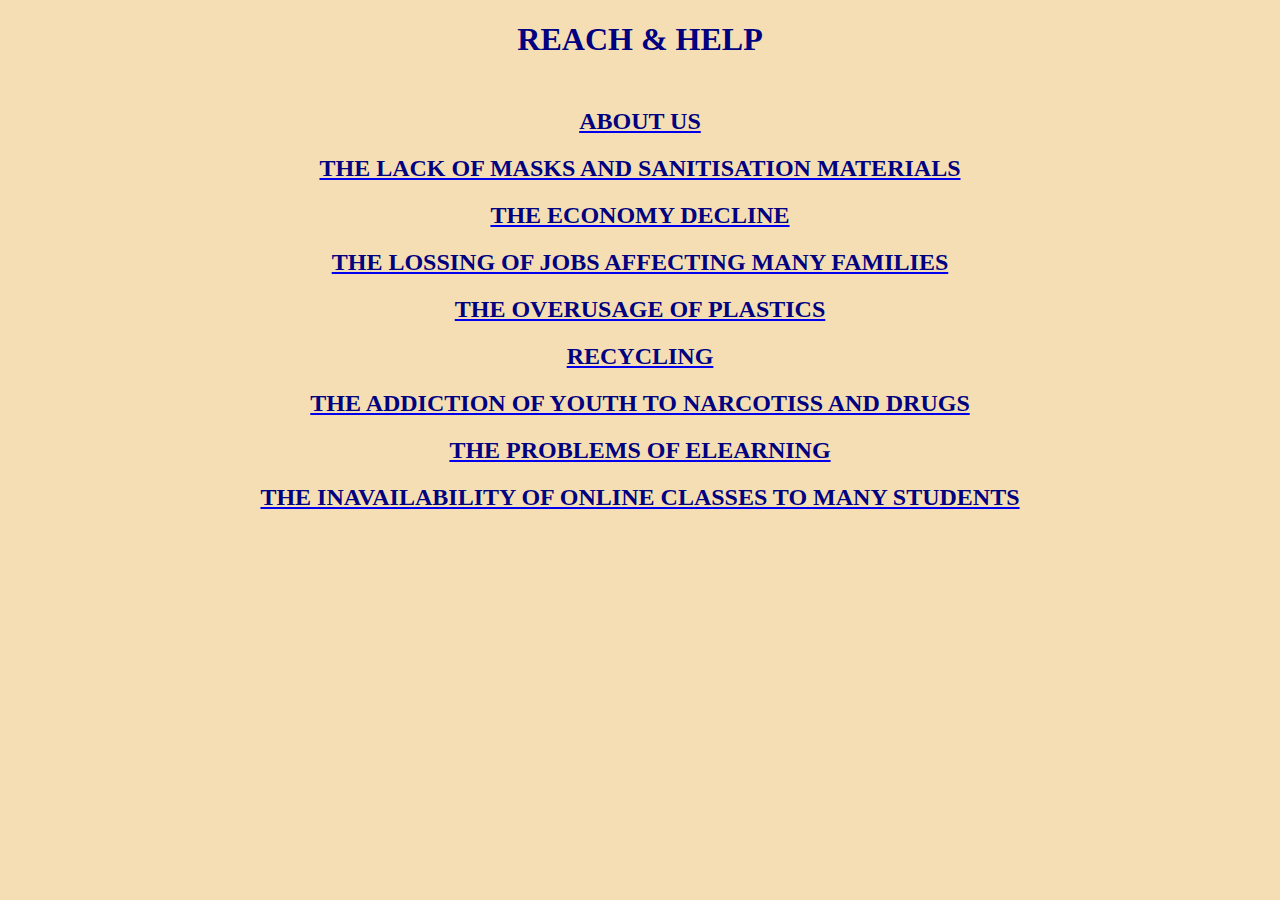
<file: index.html>
<!DOCTYPE html>
<html>
    <head>
     <title>   REACH & HELP  </title>
     <link rel="stylesheet" type="text/css" href="style.css"/>
    </head>
    <body>
    <div class = "header">
     <h1> REACH & HELP </h1>
    </div>
    <div class="aboutme">
     <a href ="aboutme.html" > <h2>ABOUT US</h2>  </a>
     <a href="1.html"><h2>THE LACK OF MASKS AND SANITISATION MATERIALS</h2></a>
     <a href="2.html"><h2>THE ECONOMY DECLINE </h2></a>
     <a href="3.html"><h2>THE LOSSING OF JOBS AFFECTING MANY FAMILIES</h2></a>
     <a href="4.html"><h2>THE OVERUSAGE OF PLASTICS</h2></a>
     <a href="5.html"><h2>  RECYCLING </h2></a>
     <a href="6.html"><h2>THE ADDICTION OF YOUTH TO NARCOTISS AND DRUGS</h2></a>
     <a href="7.html"><h2>THE PROBLEMS OF ELEARNING</h2></a>
     <a href="8.html"><h2>THE INAVAILABILITY OF ONLINE CLASSES TO MANY STUDENTS</h2></a>
    </div>
    </body>
</html>
</file>
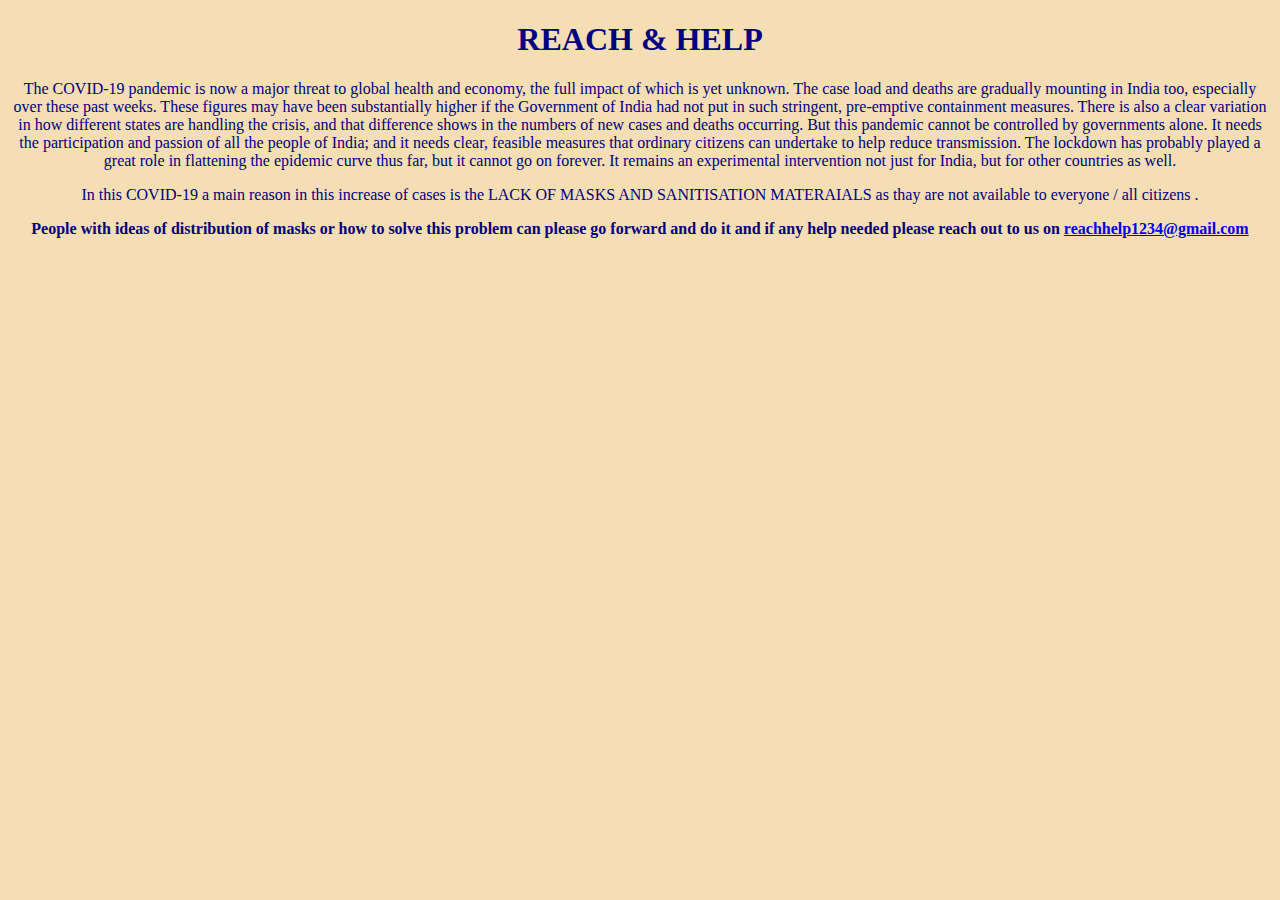
<file: 1.html>
<!DOCTYPE html>
<html>
    <head>
     <title>   REACH & HELP  </title>
     <link rel="stylesheet" type="text/css" href="style.css"/>
    </head>
    <body>
    <div class = "header">
     <h1> REACH & HELP </h1>
    </div>
    <div class="about">
        <p>
            
                The COVID-19 pandemic is now a major threat to global health and economy, the full impact of which is yet unknown. The case load and deaths are gradually mounting in India too, especially over these past weeks. These figures may have been substantially higher if the Government of India had not put in such stringent, pre-emptive containment measures. There is also a clear variation in how different states are handling the crisis, and that difference shows in the numbers of new cases and deaths occurring.

But this pandemic cannot be controlled by governments alone. It needs the participation and passion of all the people of India; and it needs clear, feasible measures that ordinary citizens can undertake to help reduce transmission. The lockdown has probably played a great role in flattening the epidemic curve thus far, but it cannot go on forever. It remains an experimental intervention not just for India, but for other countries as well.
            
        </p>
        <p>
            
                In this COVID-19 a main reason in this increase of cases is the LACK OF MASKS AND SANITISATION MATERAIALS as thay are not available to everyone / all citizens . 
           
        </p>
        <p>
        <b>
               People with ideas of distribution of masks or how to solve this problem can please go forward and do it and if any help needed please reach out to us on <a href="https://mail.google.com/mail/u/0/?tab=rm&ogbl#inbox?compose=CllgCJTGmXblPPkrnXkjVwgssxNBbVnJzHmgqhwDcDgtSpgRRLhqjqgbtcHkxbLZdxJhKXvlqZL"><b> reachhelp1234@gmail.com</b></a> 
            </b>
            
        </p>
    </div>
    </body>
</html>
</file>
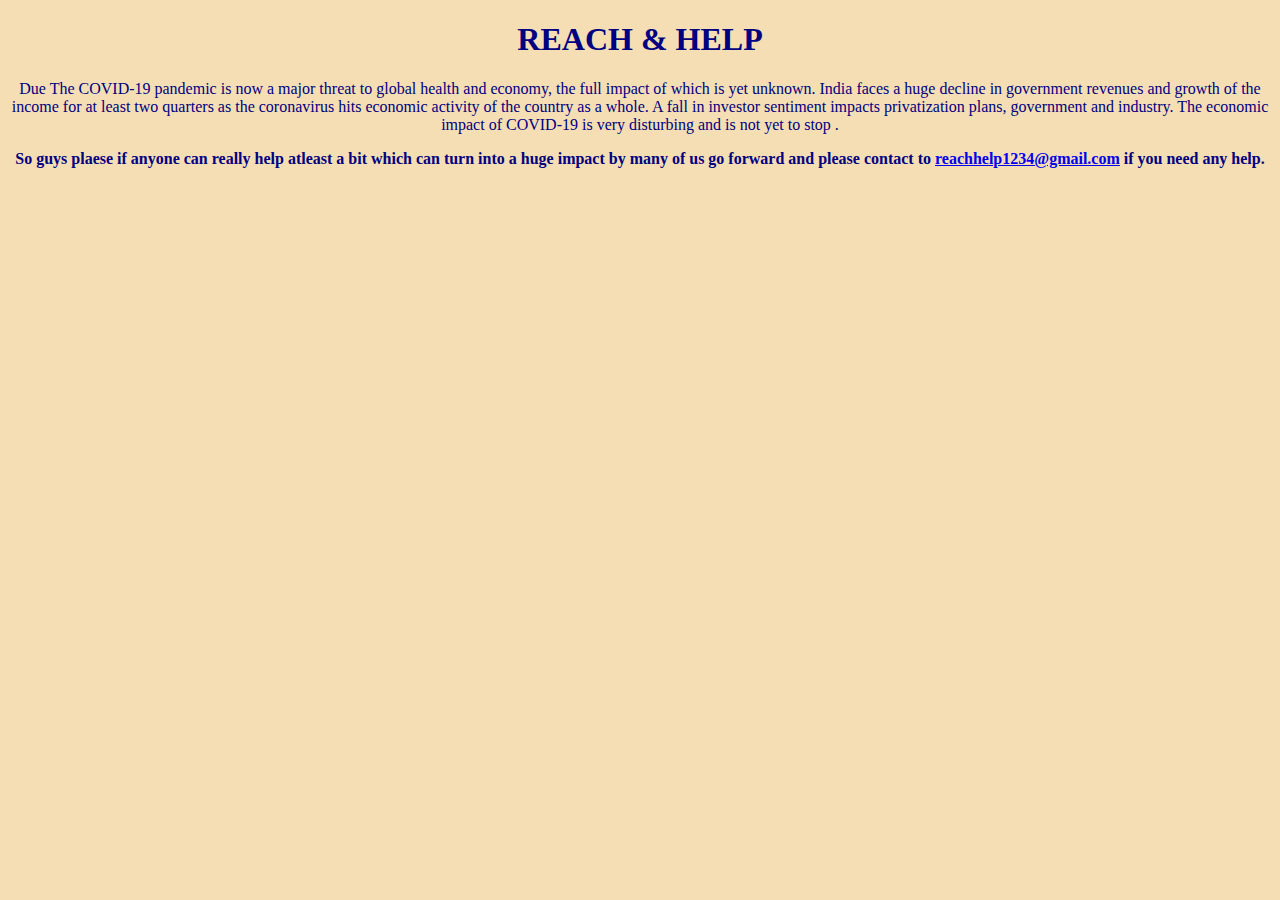
<file: 2.html>
<!DOCTYPE html>
<html>
    <head>
     <title>   REACH & HELP  </title>
     <link rel="stylesheet" type="text/css" href="style.css"/>
    </head>
    <body>
    <div class = "header">
     <h1> REACH & HELP </h1>
    </div>
    <div class="about">
        <p>
            
            Due The COVID-19 pandemic is now a major threat to global health and economy, the full impact of which is yet unknown. 
            India faces a huge decline in government revenues and growth of the income for at least two quarters as the coronavirus hits economic activity of the country as a whole. 
           A fall in investor sentiment impacts privatization plans, government and industry.
            The economic impact of COVID-19 is very disturbing and is not yet to stop .
           
           </p>
           
           <p>
              <b>
            So guys plaese if anyone can really help atleast a bit which can turn into a huge impact by many of us go forward and please contact to 
            <a href="https://mail.google.com/mail/u/0/?tab=rm&ogbl#inbox?compose=CllgCJTGmXblPPkrnXkjVwgssxNBbVnJzHmgqhwDcDgtSpgRRLhqjqgbtcHkxbLZdxJhKXvlqZL"><b> reachhelp1234@gmail.com</b></a> 
             if you need any help.
            </b>
           </p>
    </div>
    </body>
</html>
</file>
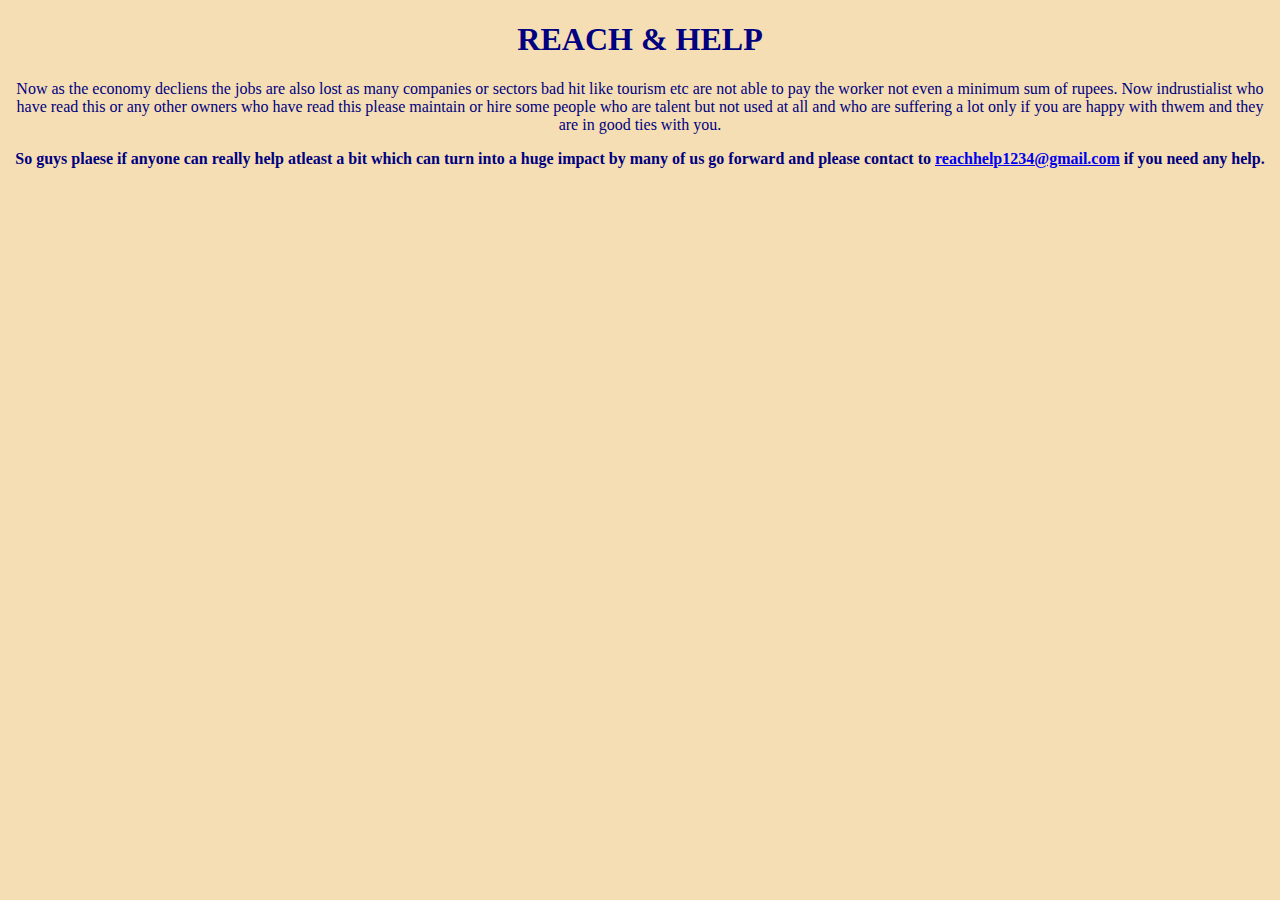
<file: 3.html>
<!DOCTYPE html>
<html>
    <head>
     <title>   REACH & HELP  </title>
     <link rel="stylesheet" type="text/css" href="style.css"/>
    </head>
    <body>
    <div class = "header">
     <h1> REACH & HELP </h1>
    </div>
    <div class="about">
        <p>
            
            Now as the economy decliens the jobs are also lost as many companies or sectors bad hit like tourism etc are not able to pay the worker not even a minimum sum of rupees.
           Now indrustialist who have read this or any other owners who have read this please maintain or hire some people who are talent but not used at all and who are suffering a lot only if you are happy with thwem and they are in good ties with you.
           
           </p>
           
           <p>
              <b>
            So guys plaese if anyone can really help atleast a bit which can turn into a huge impact by many of us go forward and please contact to <a href="https://mail.google.com/mail/u/0/?tab=rm&ogbl#inbox?compose=CllgCJTGmXblPPkrnXkjVwgssxNBbVnJzHmgqhwDcDgtSpgRRLhqjqgbtcHkxbLZdxJhKXvlqZL"><b> reachhelp1234@gmail.com</b></a> 
                      if you need any help.
                    </b>
           </p>
    </div>
    </body>
</html>
</file>
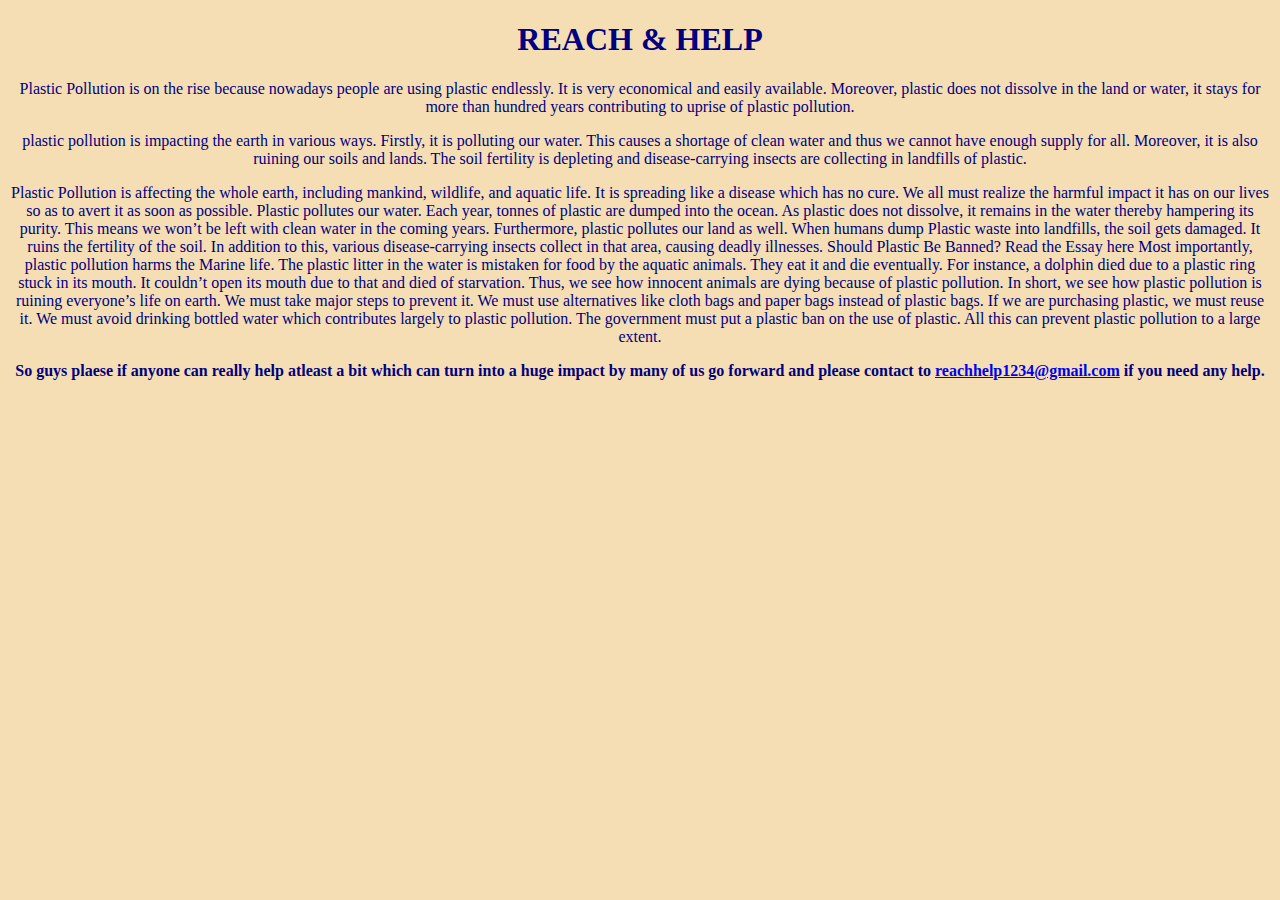
<file: 4.html>
<!DOCTYPE html>
<html>
    <head>
     <title>   REACH & HELP  </title>
     <link rel="stylesheet" type="text/css" href="style.css"/>
    </head>
    <body>
    <div class = "header">
     <h1> REACH & HELP </h1>
    </div>
    <div class="about">
        <p>

            Plastic Pollution is on the rise because nowadays people are using plastic endlessly. It is very economical and easily available. Moreover, plastic does not dissolve in the land or water, it stays for more than hundred years contributing to uprise of plastic pollution.
            
            </p>
            
            <p>
            
            plastic pollution is impacting the earth in various ways. Firstly, it is polluting our water. This causes a shortage of clean water and thus we cannot have enough supply for all. Moreover, it is also ruining our soils and lands. The soil fertility is depleting and disease-carrying insects are collecting in landfills of plastic.
            
            </p>
            
            <p>
            
            Plastic Pollution is affecting the whole earth, including mankind, wildlife, and aquatic life. It is spreading like a disease which has no cure. We all must realize the harmful impact it has on our lives so as to avert it as soon as possible.
            
            Plastic pollutes our water. Each year, tonnes of plastic are dumped into the ocean. As plastic does not dissolve, it remains in the water thereby hampering its purity. This means we won’t be left with clean water in the coming years.
            
            Furthermore, plastic pollutes our land as well. When humans dump Plastic waste into landfills, the soil gets damaged. It ruins the fertility of the soil. In addition to this, various disease-carrying insects collect in that area, causing deadly illnesses.
            
            Should Plastic Be Banned? Read the Essay here
            
            Most importantly, plastic pollution harms the Marine life. The plastic litter in the water is mistaken for food by the aquatic animals. They eat it and die eventually. For instance, a dolphin died due to a plastic ring stuck in its mouth. It couldn’t open its mouth due to that and died of starvation. Thus, we see how innocent animals are dying because of plastic pollution.
            
            In short, we see how plastic pollution is ruining everyone’s life on earth. We must take major steps to prevent it. We must use alternatives like cloth bags and paper bags instead of plastic bags. If we are purchasing plastic, we must reuse it. We must avoid drinking bottled water which contributes largely to plastic pollution. The government must put a plastic ban on the use of plastic. All this can prevent plastic pollution to a large extent.
            
            </p>
            
             <p>
                      <b>   
                        So guys plaese if anyone can really help atleast a bit which can turn into a huge impact by many of us go forward and please contact to <a href="https://mail.google.com/mail/u/0/?tab=rm&ogbl#inbox?compose=CllgCJTGmXblPPkrnXkjVwgssxNBbVnJzHmgqhwDcDgtSpgRRLhqjqgbtcHkxbLZdxJhKXvlqZL"><b> reachhelp1234@gmail.com</b></a> 
                                  if you need any help.
                                </b>    
                       </p>
    </div>
    </body>
</html>
</file>
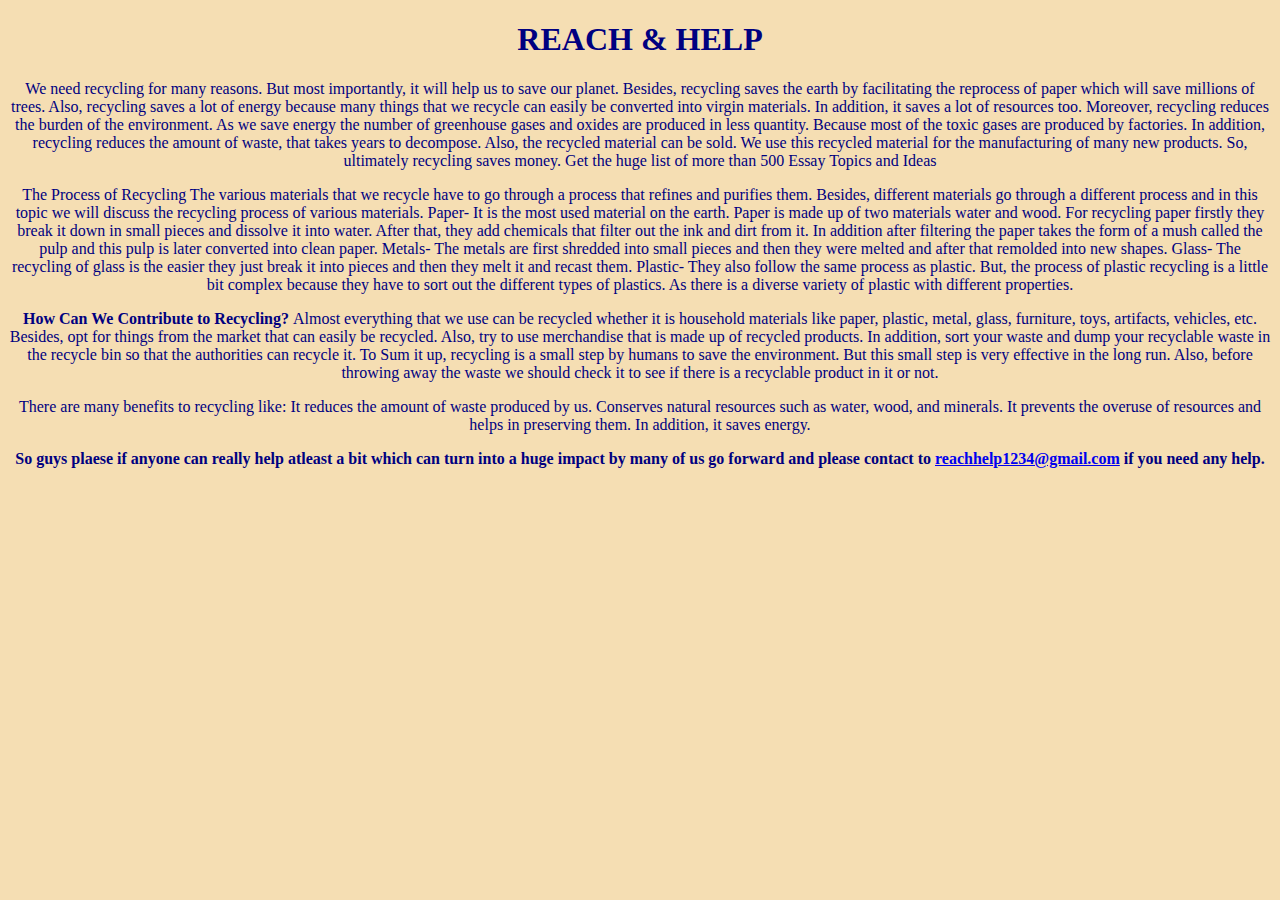
<file: 5.html>
<!DOCTYPE html>
<html>
    <head>
     <title>   REACH & HELP  </title>
     <link rel="stylesheet" type="text/css" href="style.css"/>
    </head>
    <body>
    <div class = "header">
     <h1> REACH & HELP </h1>
    </div>
    <div class="about">
            <p>
                We need recycling for many reasons. But most importantly, it will help us to save our planet. Besides, recycling saves the earth by facilitating the reprocess of paper which will save millions of trees.

Also, recycling saves a lot of energy because many things that we recycle can easily be converted into virgin materials. In addition, it saves a lot of resources too.

Moreover, recycling reduces the burden of the environment. As we save energy the number of greenhouse gases and oxides are produced in less quantity. Because most of the toxic gases are produced by factories.

In addition, recycling reduces the amount of waste, that takes years to decompose. Also, the recycled material can be sold. We use this recycled material for the manufacturing of many new products. So, ultimately recycling saves money.

Get the huge list of more than 500 Essay Topics and Ideas

</p>
<p>
The Process of Recycling
The various materials that we recycle have to go through a process that refines and purifies them. Besides, different materials go through a different process and in this topic we will discuss the recycling process of various materials.

Paper- It is the most used material on the earth. Paper is made up of two materials water and wood. For recycling paper firstly they break it down in small pieces and dissolve it into water. After that, they add chemicals that filter out the ink and dirt from it. In addition after filtering the paper takes the form of a mush called the pulp and this pulp is later converted into clean paper.

Metals- The metals are first shredded into small pieces and then they were melted and after that remolded into new shapes.

Glass- The recycling of glass is the easier they just break it into pieces and then they melt it and recast them.

Plastic- They also follow the same process as plastic. But, the process of plastic recycling is a little bit complex because they have to sort out the different types of plastics. As there is a diverse variety of plastic with different properties.
            </p>

        <p>
        
             <b>How Can We Contribute to Recycling? </b>

            Almost everything that we use can be recycled whether it is household materials like paper, plastic, metal, glass, furniture, toys, artifacts, vehicles, etc. Besides, opt for things from the market that can easily be recycled. Also, try to use merchandise that is made up of recycled products.
            
            In addition, sort your waste and dump your recyclable waste in the recycle bin so that the authorities can recycle it.
            
            To Sum it up, recycling is a small step by humans to save the environment. But this small step is very effective in the long run. Also, before throwing away the waste we should check it to see if there is a recyclable product in it or not.
            
            </p>
            
            <p>
            
            There are many benefits to recycling like:
            
            It reduces the amount of waste produced by us.
            Conserves natural resources such as water, wood, and minerals.
            It prevents the overuse of resources and helps in preserving them.
            In addition, it saves energy.
            
            </p>
            
            <p>
                               <b>      
                                    So guys plaese if anyone can really help atleast a bit which can turn into a huge impact by many of us go forward and please contact to <a href="https://mail.google.com/mail/u/0/?tab=rm&ogbl#inbox?compose=CllgCJTGmXblPPkrnXkjVwgssxNBbVnJzHmgqhwDcDgtSpgRRLhqjqgbtcHkxbLZdxJhKXvlqZL"><b> reachhelp1234@gmail.com</b></a> 
                                              if you need any help.
                                            </b> 
                                   </p>
    </div>
    </body>
</html>
</file>
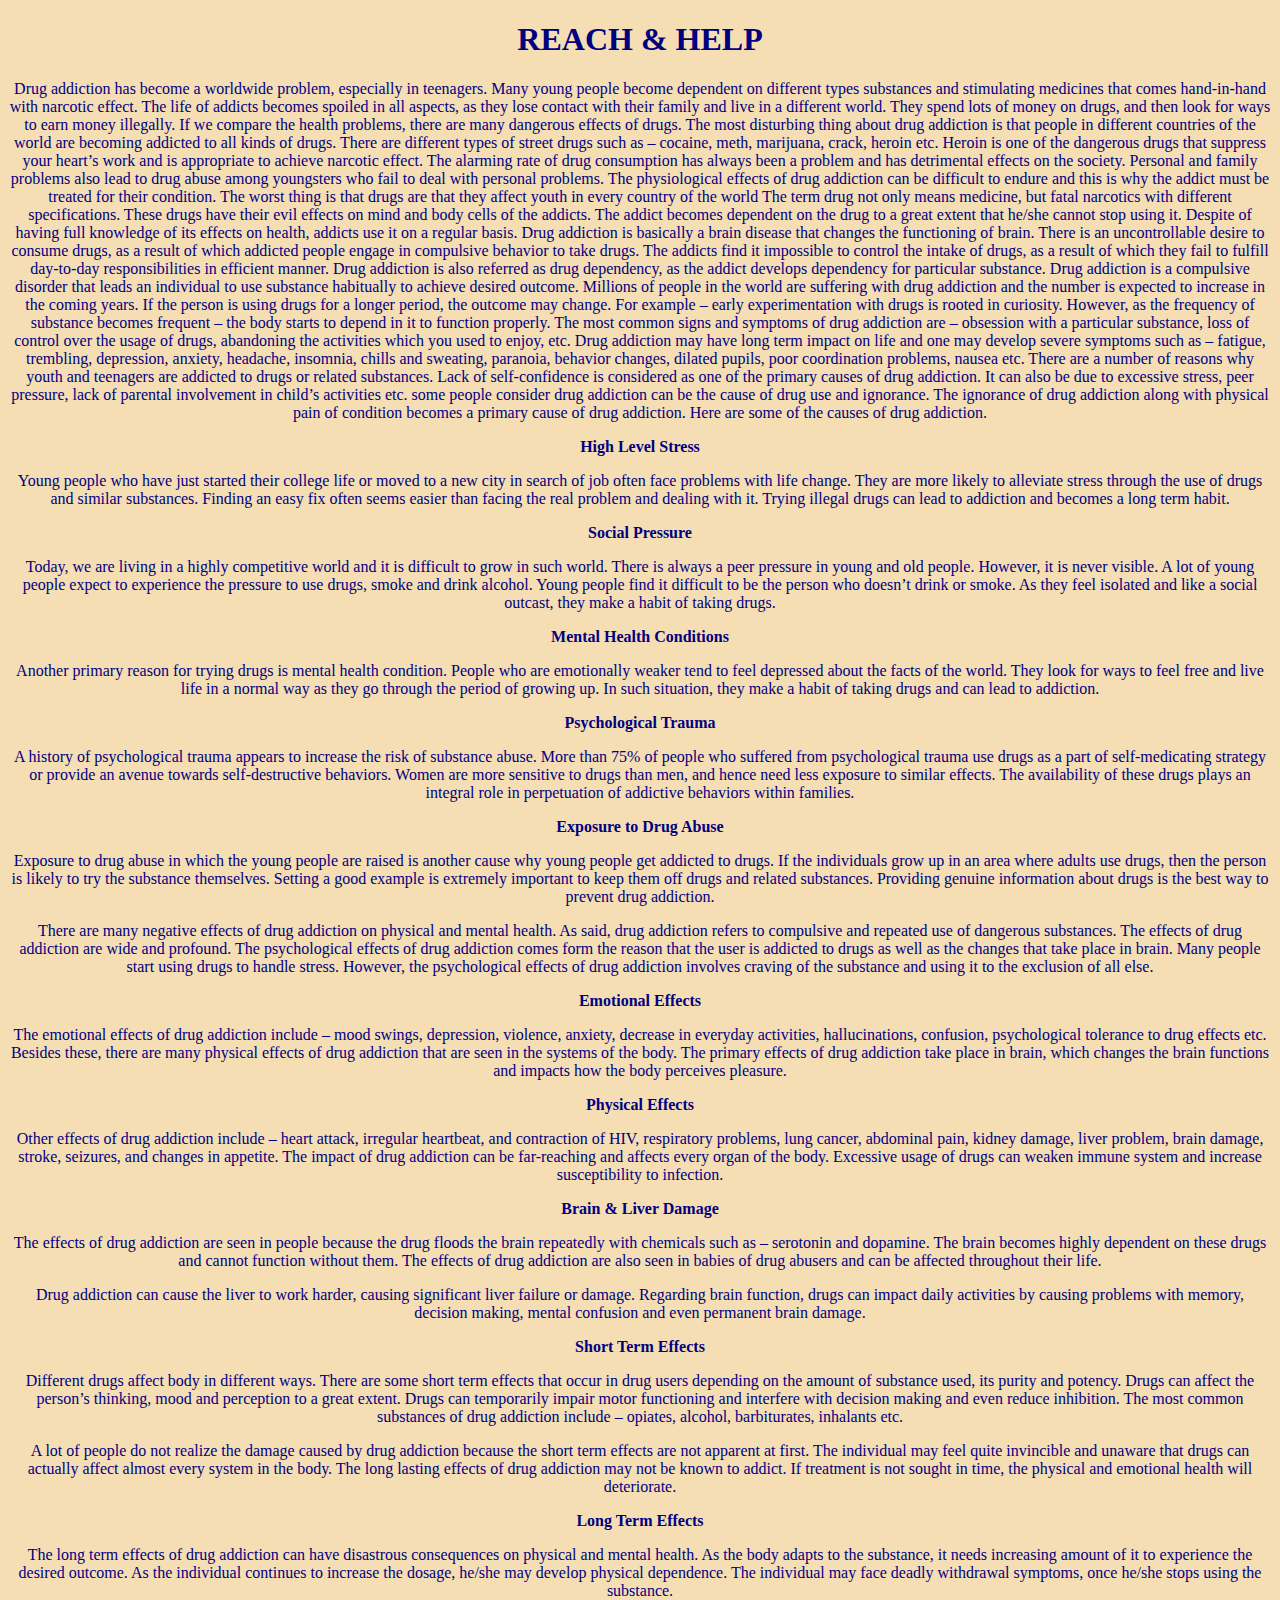
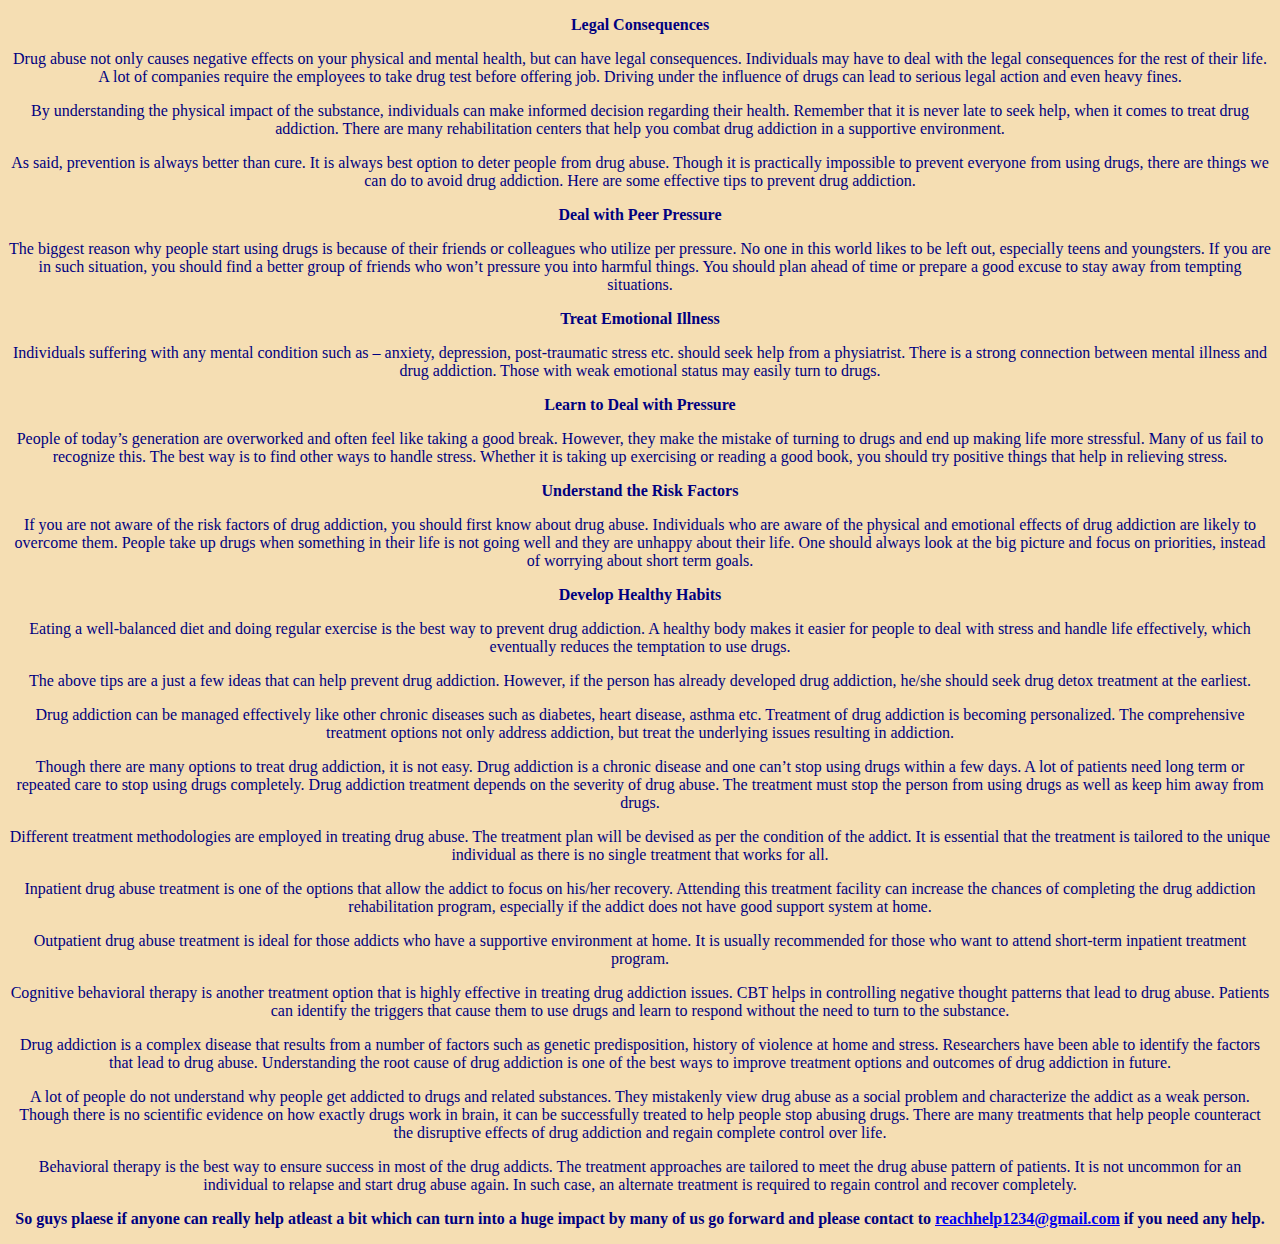
<file: 6.html>
<!DOCTYPE html>
<html>
    <head>
     <title>   REACH & HELP  </title>
     <link rel="stylesheet" type="text/css" href="style.css"/>
    </head>
    <body>
    <div class = "header">
     <h1> REACH & HELP </h1>
    </div>
    <div class="about">
        <p>

            Drug addiction has become a worldwide problem, especially in teenagers. Many young people become dependent on different types substances and stimulating medicines that comes hand-in-hand with narcotic effect. The life of addicts becomes spoiled in all aspects, as they lose contact with their family and live in a different world. They spend lots of money on drugs, and then look for ways to earn money illegally. If we compare the health problems, there are many dangerous effects of drugs.
            The most disturbing thing about drug addiction is that people in different countries of the world are becoming addicted to all kinds of drugs. There are different types of street drugs such as – cocaine, meth, marijuana, crack, heroin etc. Heroin is one of the dangerous drugs that suppress your heart’s work and is appropriate to achieve narcotic effect.
            The alarming rate of drug consumption has always been a problem and has detrimental effects on the society. Personal and family problems also lead to drug abuse among youngsters who fail to deal with personal problems. The physiological effects of drug addiction can be difficult to endure and this is why the addict must be treated for their condition. The worst thing is that drugs are that they affect youth in every country of the world
            The term drug not only means medicine, but fatal narcotics with different specifications. These drugs have their evil effects on mind and body cells of the addicts. The addict becomes dependent on the drug to a great extent that he/she cannot stop using it. Despite of having full knowledge of its effects on health, addicts use it on a regular basis.
            Drug addiction is basically a brain disease that changes the functioning of brain. There is an uncontrollable desire to consume drugs, as a result of which addicted people engage in compulsive behavior to take drugs. The addicts find it impossible to control the intake of drugs, as a result of which they fail to fulfill day-to-day responsibilities in efficient manner. Drug addiction is also referred as drug dependency, as the addict develops dependency for particular substance.
            Drug addiction is a compulsive disorder that leads an individual to use substance habitually to achieve desired outcome. Millions of people in the world are suffering with drug addiction and the number is expected to increase in the coming years. If the person is using drugs for a longer period, the outcome may change. For example – early experimentation with drugs is rooted in curiosity. However, as the frequency of substance becomes frequent – the body starts to depend in it to function properly.
            The most common signs and symptoms of drug addiction are – obsession with a particular substance, loss of control over the usage of drugs, abandoning the activities which you used to enjoy, etc. Drug addiction may have long term impact on life and one may develop severe symptoms such as – fatigue, trembling, depression, anxiety, headache, insomnia, chills and sweating, paranoia, behavior changes, dilated pupils, poor coordination problems, nausea etc. 
            There are a number of reasons why youth and teenagers are addicted to drugs or related substances. Lack of self-confidence is considered as one of the primary causes of drug addiction. It can also be due to excessive stress, peer pressure, lack of parental involvement in child’s activities etc. some people consider drug addiction can be the cause of drug use and ignorance. The ignorance of drug addiction along with physical pain of condition becomes a primary cause of drug addiction. Here are some of the causes of drug addiction.
            
            </p>
            
            <p><b>High Level Stress</b></p>
            <p>Young people who have just started their college life or moved to a new city in search of job often face problems with life change. They are more likely to alleviate stress through the use of drugs and similar substances. Finding an easy fix often seems easier than facing the real problem and dealing with it. Trying illegal drugs can lead to addiction and becomes a long term habit. </p>
            <p><b>Social Pressure</b> </p>
            <p>Today, we are living in a highly competitive world and it is difficult to grow in such world. There is always a peer pressure in young and old people. However, it is never visible. A lot of young people expect to experience the pressure to use drugs, smoke and drink alcohol. Young people find it difficult to be the person who doesn’t drink or smoke. As they feel isolated and like a social outcast, they make a habit of taking drugs.  </p>
            <p><b>Mental Health Conditions</b> </p>
            <p>Another primary reason for trying drugs is mental health condition. People who are emotionally weaker tend to feel depressed about the facts of the world. They look for ways to feel free and live life in a normal way as they go through the period of growing up. In such situation, they make a habit of taking drugs and can lead to addiction.  </p>
            <p><b>Psychological Trauma</b> </p>
            <p>A history of psychological trauma appears to increase the risk of substance abuse. More than 75% of people who suffered from psychological trauma use drugs as a part of self-medicating strategy or provide an avenue towards self-destructive behaviors. Women are more sensitive to drugs than men, and hence need less exposure to similar effects. The availability of these drugs plays an integral role in perpetuation of addictive behaviors within families.  </p>
            <p><b>Exposure to Drug Abuse</b> </p>
            <p>Exposure to drug abuse in which the young people are raised is another cause why young people get addicted to drugs. If the individuals grow up in an area where adults use drugs, then the person is likely to try the substance themselves. Setting a good example is extremely important to keep them off drugs and related substances. Providing genuine information about drugs is the best way to prevent drug addiction.  </p>
            
            <p>
            There are many negative effects of drug addiction on physical and mental health. As said, drug addiction refers to compulsive and repeated use of dangerous substances. The effects of drug addiction are wide and profound. The psychological effects of drug addiction comes form the reason that the user is addicted to drugs as well as the changes that take place in brain. Many people start using drugs to handle stress. However, the psychological effects of drug addiction involves craving of the substance and using it to the exclusion of all else.
            </p>
            
            <p><b>Emotional Effects</b> </p>
            <p>The emotional effects of drug addiction include – mood swings, depression, violence, anxiety, decrease in everyday activities, hallucinations, confusion, psychological tolerance to drug effects etc. Besides these, there are many physical effects of drug addiction that are seen in the systems of the body. The primary effects of drug addiction take place in brain, which changes the brain functions and impacts how the body perceives pleasure.  </p>
            <p><b>Physical Effects</b> </p>
            <p>Other effects of drug addiction include – heart attack, irregular heartbeat, and contraction of HIV, respiratory problems, lung cancer, abdominal pain, kidney damage, liver problem, brain damage, stroke, seizures, and changes in appetite. The impact of drug addiction can be far-reaching and affects every organ of the body. Excessive usage of drugs can weaken immune system and increase susceptibility to infection.  </p>
            <p><b>Brain &amp; Liver Damage</b> </p>
            <p>The effects of drug addiction are seen in people because the drug floods the brain repeatedly with chemicals such as – serotonin and dopamine. The brain becomes highly dependent on these drugs and cannot function without them. The effects of drug addiction are also seen in babies of drug abusers and can be affected throughout their life.  </p>
            <p>Drug addiction can cause the liver to work harder, causing significant liver failure or damage. Regarding brain function, drugs can impact daily activities by causing problems with memory, decision making, mental confusion and even permanent brain damage.  </p>
            <p><b>Short Term Effects</b> </p>
            <p>Different drugs affect body in different ways. There are some short term effects that occur in drug users depending on the amount of substance used, its purity and potency. Drugs can affect the person’s thinking, mood and perception to a great extent. Drugs can temporarily impair motor functioning and interfere with decision making and even reduce inhibition. The most common substances of drug addiction include – opiates, alcohol, barbiturates, inhalants etc.  </p>
            <p>A lot of people do not realize the damage caused by drug addiction because the short term effects are not apparent at first. The individual may feel quite invincible and unaware that drugs can actually affect almost every system in the body. The long lasting effects of drug addiction may not be known to addict. If treatment is not sought in time, the physical and emotional health will deteriorate.  </p>
            <p><b>Long Term Effects</b> </p>
            <p>The long term effects of drug addiction can have disastrous consequences on physical and mental health. As the body adapts to the substance, it needs increasing amount of it to experience the desired outcome. As the individual continues to increase the dosage, he/she may develop physical dependence. The individual may face deadly withdrawal symptoms, once he/she stops using the substance.  </p>
            <p><b>Legal Consequences</b> </p>
            <p>Drug abuse not only causes negative effects on your physical and mental health, but can have legal consequences. Individuals may have to deal with the legal consequences for the rest of their life. A lot of companies require the employees to take drug test before offering job. Driving under the influence of drugs can lead to serious legal action and even heavy fines.  </p>
            <p>By understanding the physical impact of the substance, individuals can make informed decision regarding their health. Remember that it is never late to seek help, when it comes to treat drug addiction. There are many rehabilitation centers that help you combat drug addiction in a supportive environment.  </p>
            
            <p>As said, prevention is always better than cure. It is always best option to deter people from drug abuse. Though it is practically impossible to prevent everyone from using drugs, there are things we can do to avoid drug addiction. Here are some effective tips to prevent drug addiction.  </p>
            <p><b>Deal with Peer Pressure</b> </p>
            <p>The biggest reason why people start using drugs is because of their friends or colleagues who utilize per pressure. No one in this world likes to be left out, especially teens and youngsters. If you are in such situation, you should find a better group of friends who won’t pressure you into harmful things. You should plan ahead of time or prepare a good excuse to stay away from tempting situations.  </p>
            <p><b>Treat Emotional Illness</b> </p>
            <p>Individuals suffering with any mental condition such as – anxiety, depression, post-traumatic stress etc. should seek help from a physiatrist. There is a strong connection between mental illness and drug addiction. Those with weak emotional status may easily turn to drugs.  </p>
            <p><b>Learn to Deal with Pressure</b> </p>
            <p>People of today’s generation are overworked and often feel like taking a good break. However, they make the mistake of turning to drugs and end up making life more stressful. Many of us fail to recognize this. The best way is to find other ways to handle stress. Whether it is taking up exercising or reading a good book, you should try positive things that help in relieving stress.  </p>
            <p><b>Understand the Risk Factors</b> </p>
            <p>If you are not aware of the risk factors of drug addiction, you should first know about drug abuse. Individuals who are aware of the physical and emotional effects of drug addiction are likely to overcome them. People take up drugs when something in their life is not going well and they are unhappy about their life. One should always look at the big picture and focus on priorities, instead of worrying about short term goals.  </p>
            <p><b>Develop Healthy Habits</b> </p>
            <p>Eating a well-balanced diet and doing regular exercise is the best way to prevent drug addiction. A healthy body makes it easier for people to deal with stress and handle life effectively, which eventually reduces the temptation to use drugs.  </p>
            <p>The above tips are a just a few ideas that can help prevent drug addiction. However, if the person has already developed drug addiction, he/she should seek drug detox treatment at the earliest.  </p>
            
            <p>Drug addiction can be managed effectively like other chronic diseases such as diabetes, heart disease, asthma etc. Treatment of drug addiction is becoming personalized. The comprehensive treatment options not only address addiction, but treat the underlying issues resulting in addiction.  </p>
            <p>Though there are many options to treat drug addiction, it is not easy. Drug addiction is a chronic disease and one can’t stop using drugs within a few days. A lot of patients need long term or repeated care to stop using drugs completely. Drug addiction treatment depends on the severity of drug abuse. The treatment must stop the person from using drugs as well as keep him away from drugs.  </p>
            <p>Different treatment methodologies are employed in treating drug abuse. The treatment plan will be devised as per the condition of the addict. It is essential that the treatment is tailored to the unique individual as there is no single treatment that works for all.  </p>
            <p>Inpatient drug abuse treatment is one of the options that allow the addict to focus on his/her recovery. Attending this treatment facility can increase the chances of completing the drug addiction rehabilitation program, especially if the addict does not have good support system at home.  </p>
            <p>Outpatient drug abuse treatment is ideal for those addicts who have a supportive environment at home. It is usually recommended for those who want to attend short-term inpatient treatment program.  </p>
            <p>Cognitive behavioral therapy is another treatment option that is highly effective in treating drug addiction issues. CBT helps in controlling negative thought patterns that lead to drug abuse. Patients can identify the triggers that cause them to use drugs and learn to respond without the need to turn to the substance.  </p>
            
            <p>Drug addiction is a complex disease that results from a number of factors such as genetic predisposition, history of violence at home and stress. Researchers have been able to identify the factors that lead to drug abuse. Understanding the root cause of drug addiction is one of the best ways to improve treatment options and outcomes of drug addiction in future.  </p>
            <p>A lot of people do not understand why people get addicted to drugs and related substances. They mistakenly view drug abuse as a social problem and characterize the addict as a weak person. Though there is no scientific evidence on how exactly drugs work in brain, it can be successfully treated to help people stop abusing drugs. There are many treatments that help people counteract the disruptive effects of drug addiction and regain complete control over life.  </p>
            <p>Behavioral therapy is the best way to ensure success in most of the drug addicts. The treatment approaches are tailored to meet the drug abuse pattern of patients. It is not uncommon for an individual to relapse and start drug abuse again. In such case, an alternate treatment is required to regain control and recover completely. </p>
    
            <p>
              <b>
                So guys plaese if anyone can really help atleast a bit which can turn into a huge impact by many of us go forward and please contact to <a href="https://mail.google.com/mail/u/0/?tab=rm&ogbl#inbox?compose=CllgCJTGmXblPPkrnXkjVwgssxNBbVnJzHmgqhwDcDgtSpgRRLhqjqgbtcHkxbLZdxJhKXvlqZL"><b> reachhelp1234@gmail.com</b></a> 
                          if you need any help.
                        </b>
               </p>
    
        </div>
    </body>
</html>
</file>
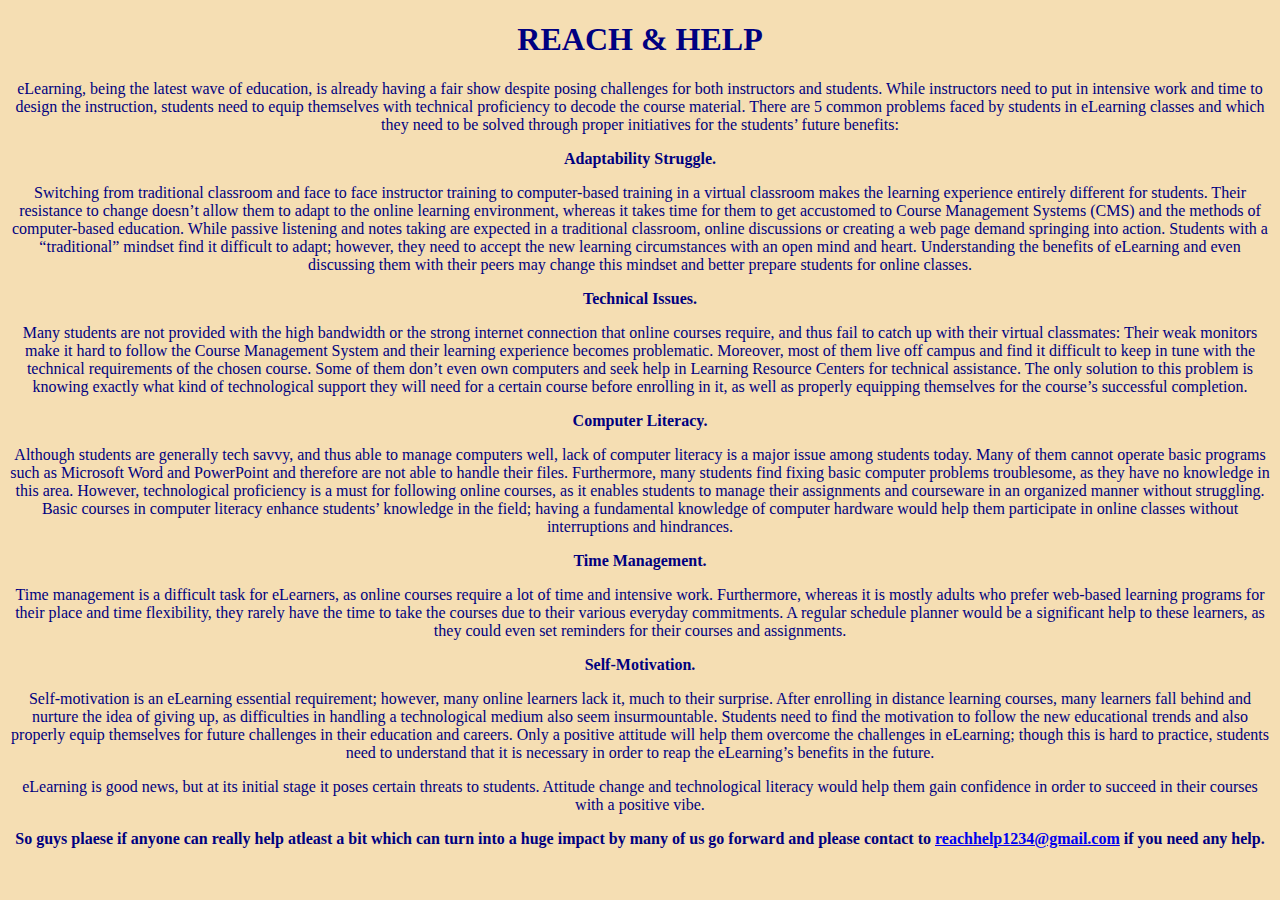
<file: 7.html>
<!DOCTYPE html>
<html>
    <head>
     <title>   REACH & HELP  </title>
     <link rel="stylesheet" type="text/css" href="style.css"/>
    </head>
    <body>
    <div class = "header">
     <h1> REACH & HELP </h1>
    </div>
    <div class="about">
        <p>
            eLearning, being the latest wave of education, is already having a fair show despite posing challenges for both instructors and students. While instructors need to put in intensive work and time to design the instruction, students need to equip themselves with technical proficiency to decode the course material. There are 5 common problems faced by students in eLearning classes and which they need to be solved through proper initiatives for the students’ future benefits:
            </p>
            <p>
            <b>
            Adaptability Struggle.
            </b>
            </p>
            <p>  
            Switching from traditional classroom and face to face instructor training to computer-based training in a virtual classroom makes the learning experience entirely different for students. Their resistance to change doesn’t allow them to adapt to the online learning environment, whereas it takes time for them to get accustomed to Course Management Systems (CMS) and the methods of computer-based education. While passive listening and notes taking are expected in a traditional classroom, online discussions or creating a web page demand springing into action. Students with a “traditional” mindset find it difficult to adapt; however, they need to accept the new learning circumstances with an open mind and heart. Understanding the benefits of eLearning and even discussing them with their peers may change this mindset and better prepare students for online classes.
            </p>
            <p>
            <b>
            Technical Issues.
            </b>
            </p>
            <p>
            Many students are not provided with the high bandwidth or the strong internet connection that online courses require, and thus fail to catch up with their virtual classmates: Their weak monitors make it hard to follow the Course Management System and their learning experience becomes problematic. Moreover, most of them live off campus and find it difficult to keep in tune with the technical requirements of the chosen course. Some of them don’t even own computers and seek help in Learning Resource Centers for technical assistance. The only solution to this problem is knowing exactly what kind of technological support they will need for a certain course before enrolling in it, as well as properly equipping themselves for the course’s successful completion.
            </p>
            <p>
            <b>
            Computer Literacy.
            </p>
            </b>
            <p>
            Although students are generally tech savvy, and thus able to manage computers well, lack of computer literacy is a major issue among students today. Many of them cannot operate basic programs such as Microsoft Word and PowerPoint and therefore are not able to handle their files. Furthermore, many students find fixing basic computer problems troublesome, as they have no knowledge in this area. However, technological proficiency is a must for following online courses, as it enables students to manage their assignments and courseware in an organized manner without struggling. Basic courses in computer literacy enhance students’ knowledge in the field; having a fundamental knowledge of computer hardware would help them participate in online classes without interruptions and hindrances.
            </p>
            <p>
            <b>
            Time Management.
            </p>
            </b>
            <p>
            Time management is a difficult task for eLearners, as online courses require a lot of time and intensive work. Furthermore, whereas it is mostly adults who prefer web-based learning programs for their place and time flexibility, they rarely have the time to take the courses due to their various everyday commitments. A regular schedule planner would be a significant help to these learners, as they could even set reminders for their courses and assignments.
            </p>
            <p>
            <b>
            Self-Motivation.
            </p>
            </b>
            <p>
            Self-motivation is an eLearning essential requirement; however, many online learners lack it, much to their surprise. After enrolling in distance learning courses, many learners fall behind and nurture the idea of giving up, as difficulties in handling a technological medium also seem insurmountable. Students need to find the motivation to follow the new educational trends and also properly equip themselves for future challenges in their education and careers. Only a positive attitude will help them overcome the challenges in eLearning; though this is hard to practice, students need to understand that it is necessary in order to reap the eLearning’s benefits in the future.
             <p>
                 <p>
                    eLearning is good news, but at its initial stage it poses certain threats to students. Attitude change and technological literacy would help them gain confidence in order to succeed in their courses with a positive vibe.
           
                 </p>
                <p>
                    <b>
                      So guys plaese if anyone can really help atleast a bit which can turn into a huge impact by many of us go forward and please contact to <a href="https://mail.google.com/mail/u/0/?tab=rm&ogbl#inbox?compose=CllgCJTGmXblPPkrnXkjVwgssxNBbVnJzHmgqhwDcDgtSpgRRLhqjqgbtcHkxbLZdxJhKXvlqZL"><b> reachhelp1234@gmail.com</b></a> 
                                if you need any help.
                              </b>
                     </p>
          
    </div>
    </body>
</html>
</file>
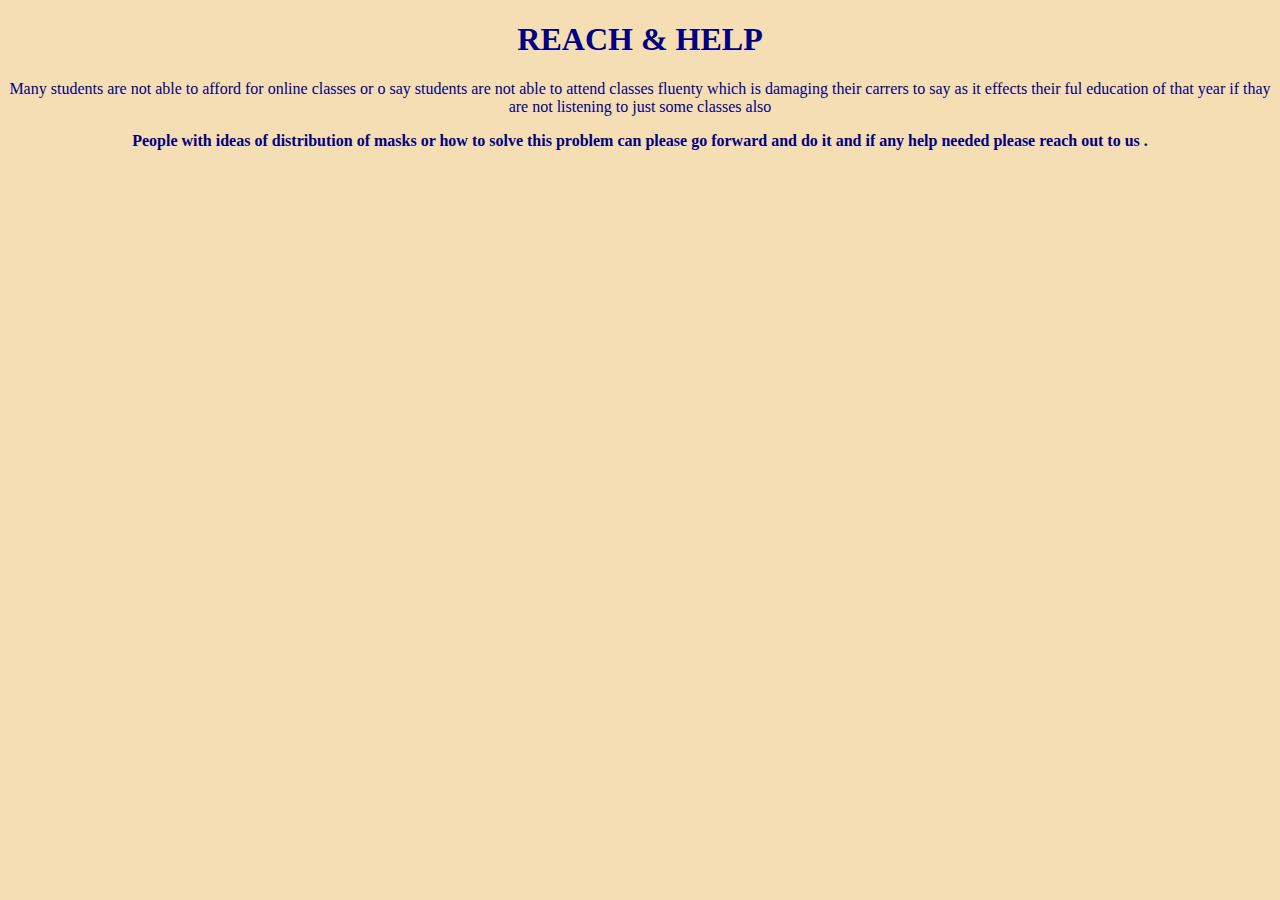
<file: 8.html>
<!DOCTYPE html>
<html>
    <head>
     <title>   REACH & HELP  </title>
     <link rel="stylesheet" type="text/css" href="style.css"/>
    </head>
    <body>
    <div class = "header">
     <h1> REACH & HELP </h1>
    </div>
    <div class="about">
        <p>

            Many students are not able to afford for online classes or  o say students are not able to attend classes fluenty which is damaging their carrers to say as it effects their ful education of that year if thay are not listening to just some classes also
            </p>
        <p>
<b>
               People with ideas of distribution of masks or how to solve this problem can please go forward and do it and if any help needed please reach out to us .
            </b>     
        </p>
    </div>
    </body>
</html>
</file>
<file: style.css>
h1{color:rgb(97, 218, 251)}

* {
 background: wheat;

}
p,h2,h3,h1{
    text-align: center;
    color: navy;
}
.center {
    display: block;
    margin-left: auto;
    margin-right: auto;
    width: 50%;
  }
 .aboutme{
   margin-top: 50px;
 }
.grid {
  display:flex;
  justify-content: space-evenly;
  flex-wrap: wrap;
  
}
.header {
    background-color: black;
}
.img{
  display: block;
  margin-left: auto;
  margin-right: auto;
}
</file>
